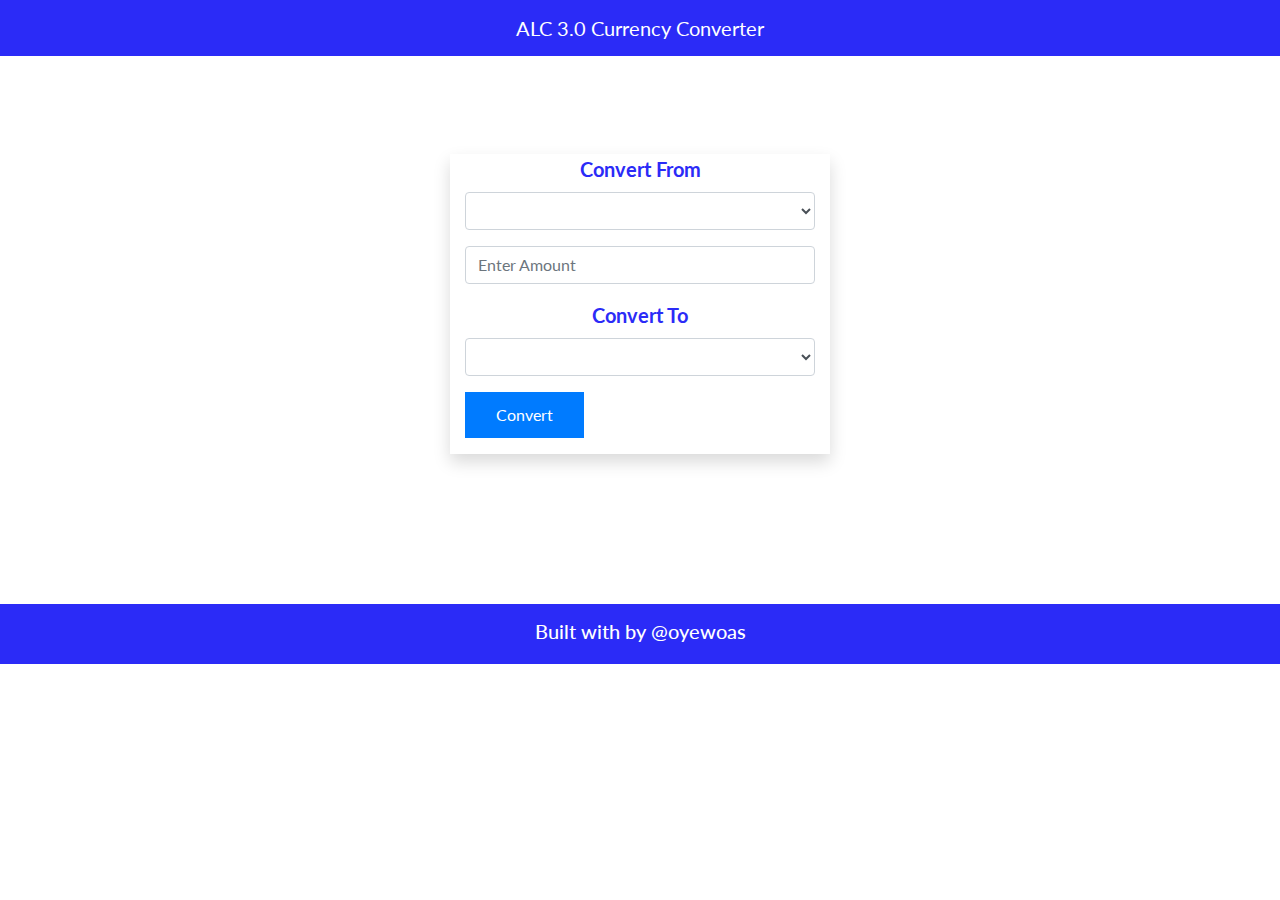
<file: app/index.html>
<!DOCTYPE html>
<html lang="en">

<head>
    <meta charset="UTF-8">
    <meta name="viewport" content="width=device-width, initial-scale=1.0">
    <meta http-equiv="X-UA-Compatible" content="ie=edge">
    <link rel="apple-touch-icon" sizes="57x57" href="favicon/apple-icon-57x57.png">
    <link rel="apple-touch-icon" sizes="60x60" href="favicon/apple-icon-60x60.png">
    <link rel="apple-touch-icon" sizes="72x72" href="favicon/apple-icon-72x72.png">
    <link rel="apple-touch-icon" sizes="76x76" href="favicon/apple-icon-76x76.png">
    <link rel="apple-touch-icon" sizes="114x114" href="favicon/apple-icon-114x114.png">
    <link rel="apple-touch-icon" sizes="120x120" href="favicon/apple-icon-120x120.png">
    <link rel="apple-touch-icon" sizes="144x144" href="favicon/apple-icon-144x144.png">
    <link rel="apple-touch-icon" sizes="152x152" href="favicon/apple-icon-152x152.png">
    <link rel="apple-touch-icon" sizes="180x180" href="favicon/apple-icon-180x180.png">
    <link rel="icon" type="image/png" sizes="192x192" href="favicon/android-icon-192x192.png">
    <link rel="icon" type="image/png" sizes="32x32" href="favicon/favicon-32x32.png">
    <link rel="icon" type="image/png" sizes="96x96" href="favicon/favicon-96x96.png">
    <link rel="icon" type="image/png" sizes="16x16" href="favicon/favicon-16x16.png">
    <link rel="manifest" href="manifest.json">

    <meta name="msapplication-TileColor" content="#ffffff">
    <meta name="msapplication-TileImage" content="/ms-icon-144x144.png">
    <meta name="theme-color" content="#ffffff">
    <link rel="stylesheet" href="css/bootstrap-grid.min.css">
    <link rel="stylesheet" href="css/bootstrap.min.css">
    <link rel="stylesheet" href="css/mystyle.css">
    <link href="https://fonts.googleapis.com/css?family=Lato" rel="stylesheet">
    <link rel="stylesheet" href="https://use.fontawesome.com/releases/v5.1.0/css/all.css" integrity="sha384-lKuwvrZot6UHsBSfcMvOkWwlCMgc0TaWr+30HWe3a4ltaBwTZhyTEggF5tJv8tbt" crossorigin="anonymous">
    <title>ALC 3.0-Currency Converter</title>

</head>

<body>
    <header>
        <div class="container-fluid ">
            <nav class="navbar navbar-expand-lg fixed-top" id="nav">
                <a class="navbar-brand mx-auto" href="#" id="navbrand">ALC 3.0 Currency Converter</a>

            </nav>
        </div>
    </header>
    <main>
        <div class="container">
            <div class="row">
                <div class="col-sm-4"></div>
                <div class="col-sm-4 shadow" id="form">

                    <div class="form-group  labels">
                        <label for="exampleFormControlSelect1"> Convert From</label>
                        <select class="form-control" id="currencySrc">
                              
                            </select>
                    </div>
                    <div class="form-group">
                        <input type="" class="form-control" id="inputAmount" placeholder="Enter Amount">
                    </div>
                    <div class="form-group labels">
                        <label for="exampleFormControlSelect2">Convert To</label>
                        <select class="form-control" id="currencyDest">
                              
                            </select>
                    </div>
                    <button class="btn btn-primary mx-auto" id="convertBtn" type="button">Convert</button>

                    <div class="form-group">
                        <span class="result" id="resultingAmount"> </span>

                    </div>


                </div>
                <div class="col-sm-4"></div>
            </div>
        </div>
    </main>
    <footer>
        <div class="container-fluid">
            <div class="row">
                <div class="col-sm-12 text-center">
                    <h5>Built with <i class="fas fa-heart"></i> by @oyewoas</h5>
                </div>
            </div>
        </div>
    </footer>


</body>
<script>
    // reg.installing.postMessage({
    //     foo: 'bar'
    // });
</script>
<script src="js/swcontroller/index.js"></script>

<script src="js/idb/idb.js"></script>


<script src="js/jquery3.2.1.min.js"></script>

<script src="js/special.js"></script>
<script src="js/idb/index.js"></script>
<script src="js/bootstrap/bootstrap.bundle.min.js"></script>
<script src="js/bootstrap/bootstrap.min.js"></script>

</html>
</file>
<file: app/css/mystyle.css>
body {
    /* background-color: rgb(66, 200, 253); */
    margin-top: 4px;
    font-family: 'Lato', sans-serif;
}

#nav {
    background-color: rgb(43, 43, 247)
}

#navbrand {
    color: white
}

footer {
    background-color: rgb(43, 43, 247);
    color: white;
    font-size: 18px;
    height: 60px;
    margin-top: 150px;
}

h5 {
    padding-top: 15px
}

#form {
    margin-top: 150px;
}

#form .labels {
    text-align: center;
    color: rgb(43, 43, 247);
    font-weight: bolder;
    font-size: 20px;
}

#form button {
    padding: 10px 30px;
    border-radius: 0px;
}

#resultingAmount {
    color: rgb(43, 43, 247);
    font-size: 25px;
    font-weight: bold;
    padding-top: 25px;
    text-align: center;
}
</file>
